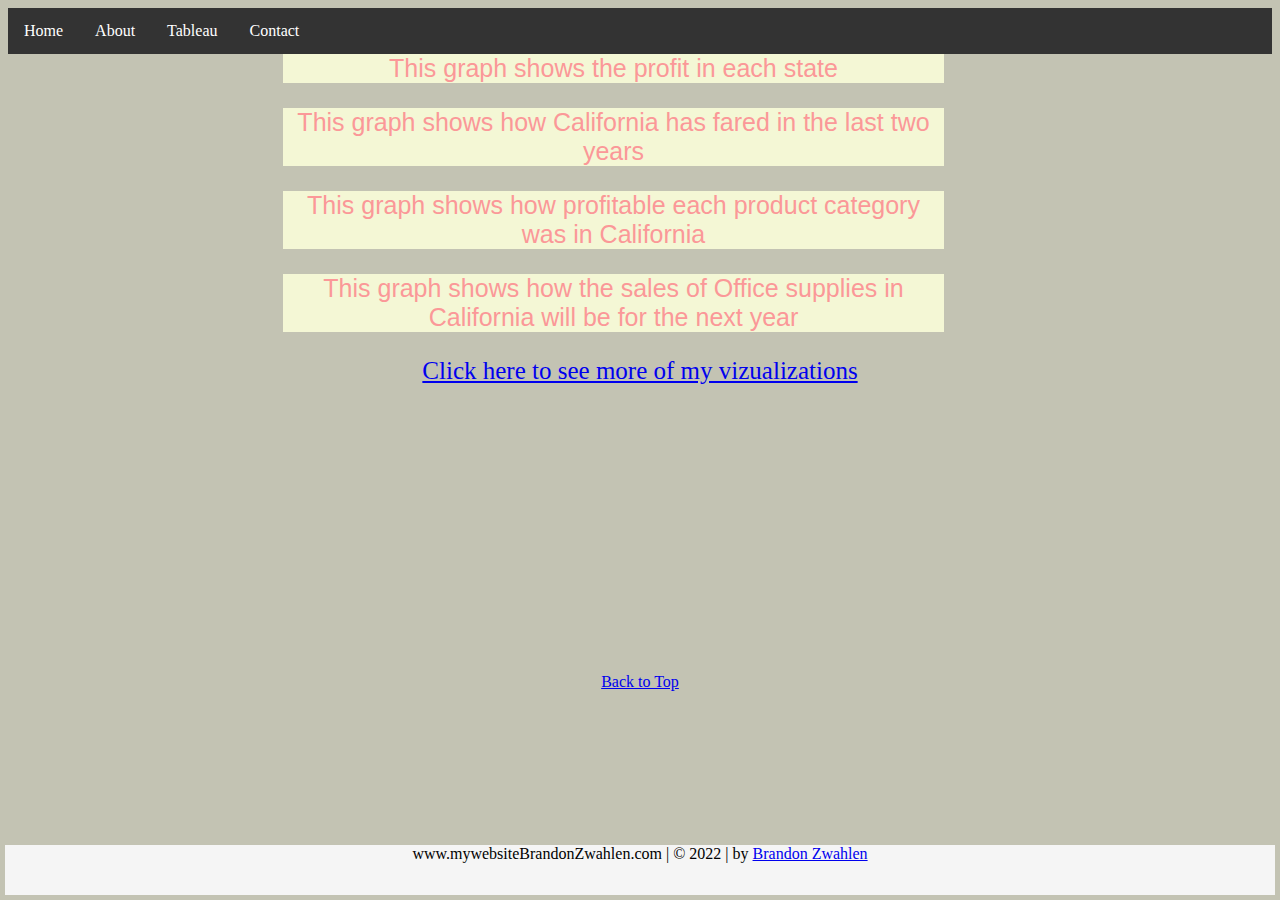
<file: html/Tableau.html>
<!-- Brandon Zwahlen 4/14/2022 -->
<!DOCTYPE html>
<html lang="en">
<head>
    <meta charset="UTF-8">
    <meta http-equiv="X-UA-Compatible" content="IE=edge">
    <meta name="viewport" content="width=device-width, initial-scale=1.0">
    <title>Brandon Zwahlen - Tableau</title>
    <link href="../styles/bootstyles.css" rel="stylesheet">
</head>
<body>
    <div class="Navigation">
        <ul>
            <li><a class="active" href="../index.html">Home</a></li>
            <li><a href="about.html">About</a></li>
            <li><a href="#">Tableau</a></li>
            <li><a href="contact.html">Contact</a></li>
        </ul>
    </div>
    <div class="Tableau">
        <div class="resize-graphic">
            <div class='tableauPlaceholder' id='viz1649823689348' style='position: relative'><noscript><a href='#'><img alt='Sheet 1 ' src='https:&#47;&#47;public.tableau.com&#47;static&#47;images&#47;NN&#47;NNKPCRYTD&#47;1_rss.png' style='border: none' /></a></noscript><object class='tableauViz'  style='display:none;'><param name='host_url' value='https%3A%2F%2Fpublic.tableau.com%2F' /> <param name='embed_code_version' value='3' /> <param name='path' value='shared&#47;NNKPCRYTD' /> <param name='toolbar' value='yes' /><param name='static_image' value='https:&#47;&#47;public.tableau.com&#47;static&#47;images&#47;NN&#47;NNKPCRYTD&#47;1.png' /> <param name='animate_transition' value='yes' /><param name='display_static_image' value='yes' /><param name='display_spinner' value='yes' /><param name='display_overlay' value='yes' /><param name='display_count' value='yes' /><param name='language' value='en-US' /></object></div>                <script type='text/javascript'>                    var divElement = document.getElementById('viz1649823689348');                    var vizElement = divElement.getElementsByTagName('object')[0];                    vizElement.style.width='100%';vizElement.style.height=(divElement.offsetWidth*0.75)+'px';                    var scriptElement = document.createElement('script');                    scriptElement.src = 'https://public.tableau.com/javascripts/api/viz_v1.js';                    vizElement.parentNode.insertBefore(scriptElement, vizElement);                </script>        
        </div>
        <p class="caption" >This graph shows the profit in each state</p>
        <div class="resize-graphic">
            <div class='tableauPlaceholder' id='viz1649826072931' style='position: relative'><noscript><a href='#'><img alt='Sheet 2 ' src='https:&#47;&#47;public.tableau.com&#47;static&#47;images&#47;St&#47;StatesProfits_16498232348340&#47;Sheet2&#47;1_rss.png' style='border: none' /></a></noscript><object class='tableauViz'  style='display:none;'><param name='host_url' value='https%3A%2F%2Fpublic.tableau.com%2F' /> <param name='embed_code_version' value='3' /> <param name='site_root' value='' /><param name='name' value='StatesProfits_16498232348340&#47;Sheet2' /><param name='tabs' value='no' /><param name='toolbar' value='yes' /><param name='static_image' value='https:&#47;&#47;public.tableau.com&#47;static&#47;images&#47;St&#47;StatesProfits_16498232348340&#47;Sheet2&#47;1.png' /> <param name='animate_transition' value='yes' /><param name='display_static_image' value='yes' /><param name='display_spinner' value='yes' /><param name='display_overlay' value='yes' /><param name='display_count' value='yes' /><param name='language' value='en-US' /></object></div>                <script type='text/javascript'>                    var divElement = document.getElementById('viz1649826072931');                    var vizElement = divElement.getElementsByTagName('object')[0];                    vizElement.style.width='100%';vizElement.style.height=(divElement.offsetWidth*0.75)+'px';                    var scriptElement = document.createElement('script');                    scriptElement.src = 'https://public.tableau.com/javascripts/api/viz_v1.js';                    vizElement.parentNode.insertBefore(scriptElement, vizElement);                </script>       
        </div>
        <p class="caption">This graph shows how California has fared in the last two years</p>
        <div class="resize-graphic">
            <div class='tableauPlaceholder' id='viz1649960256891' style='position: relative'><noscript><a href='#'><img alt='Sheet 3 ' src='https:&#47;&#47;public.tableau.com&#47;static&#47;images&#47;St&#47;StatesProfits_16498232348340&#47;Sheet3&#47;1_rss.png' style='border: none' /></a></noscript><object class='tableauViz'  style='display:none;'><param name='host_url' value='https%3A%2F%2Fpublic.tableau.com%2F' /> <param name='embed_code_version' value='3' /> <param name='site_root' value='' /><param name='name' value='StatesProfits_16498232348340&#47;Sheet3' /><param name='tabs' value='no' /><param name='toolbar' value='yes' /><param name='static_image' value='https:&#47;&#47;public.tableau.com&#47;static&#47;images&#47;St&#47;StatesProfits_16498232348340&#47;Sheet3&#47;1.png' /> <param name='animate_transition' value='yes' /><param name='display_static_image' value='yes' /><param name='display_spinner' value='yes' /><param name='display_overlay' value='yes' /><param name='display_count' value='yes' /><param name='language' value='en-US' /></object></div>                <script type='text/javascript'>                    var divElement = document.getElementById('viz1649960256891');                    var vizElement = divElement.getElementsByTagName('object')[0];                    vizElement.style.width='100%';vizElement.style.height=(divElement.offsetWidth*0.75)+'px';                    var scriptElement = document.createElement('script');                    scriptElement.src = 'https://public.tableau.com/javascripts/api/viz_v1.js';                    vizElement.parentNode.insertBefore(scriptElement, vizElement);                </script>        </div>
        <p class="caption">This graph shows how profitable each product category was in California</p>
        <div class="resize-graphic">
            <div class='tableauPlaceholder' id='viz1649962209106' style='position: relative'><noscript><a href='#'><img alt='Sheet 1 ' src='https:&#47;&#47;public.tableau.com&#47;static&#47;images&#47;We&#47;WebDevTableau_16499622032070&#47;Sheet1&#47;1_rss.png' style='border: none' /></a></noscript><object class='tableauViz'  style='display:none;'><param name='host_url' value='https%3A%2F%2Fpublic.tableau.com%2F' /> <param name='embed_code_version' value='3' /> <param name='site_root' value='' /><param name='name' value='WebDevTableau_16499622032070&#47;Sheet1' /><param name='tabs' value='no' /><param name='toolbar' value='yes' /><param name='static_image' value='https:&#47;&#47;public.tableau.com&#47;static&#47;images&#47;We&#47;WebDevTableau_16499622032070&#47;Sheet1&#47;1.png' /> <param name='animate_transition' value='yes' /><param name='display_static_image' value='yes' /><param name='display_spinner' value='yes' /><param name='display_overlay' value='yes' /><param name='display_count' value='yes' /><param name='language' value='en-US' /><param name='filter' value='publish=yes' /></object></div>                <script type='text/javascript'>                    var divElement = document.getElementById('viz1649962209106');                    var vizElement = divElement.getElementsByTagName('object')[0];                    vizElement.style.width='100%';vizElement.style.height=(divElement.offsetWidth*0.75)+'px';                    var scriptElement = document.createElement('script');                    scriptElement.src = 'https://public.tableau.com/javascripts/api/viz_v1.js';                    vizElement.parentNode.insertBefore(scriptElement, vizElement);                </script>
        </div>
        <p class="caption">This graph shows how the sales of Office supplies in California will be for the next year</p>
        <div style="text-align: center; font-size: 25px;">
            <a href="https://public.tableau.com/app/profile/brandon.zwahlen#!/">Click here to see more of my vizualizations</a>
        </div>
    </div>
    <p>&nbsp;</p><p>&nbsp;</p><p>&nbsp;</p><p>&nbsp;</p><p>&nbsp;</p><p>&nbsp;</p><p>&nbsp;</p><p>&nbsp;</p>
    <div style="text-align: center;">
        <a href="#top">Back to Top</a>
    </div>
    <p>&nbsp;</p><p>&nbsp;</p>
    <div class="Footer">
        www.mywebsiteBrandonZwahlen.com | &copy; 2022 | by <a href="https://www.instagram.com/_bzwahlen/">Brandon Zwahlen</a>
    </div>
</body>
</html>
</file>
<file: styles/bootstyles.css>
body {
  background-color: rgb(195, 195, 179);
}
ul{
    list-style-type: none;
    margin: 0;
    padding: 0;
    overflow: hidden;
    background-color: #333;
}
  li{
    float: left;
  }
  
 li a{
    display: block;
    color: white;
    text-align: center;
    padding: 14px 16px;
    text-decoration: none;
  }
  
  li a:hover{
    background-color: #111;
  } 
.Tableau {
  top: 114px;
  bottom: 64px;
  right: 114px;
  left: 114px;
  
}
.resize-graphic{
  margin-top:0;
  width: 900px;
  padding-left: 275px;
}
.caption {
  color: rgb(251, 152, 152);
  text-align: center;
  background-color: rgb(244, 247, 213);
  margin-top: 0px;
  margin-right: 328px;
  margin-left: 275px;
  font-family: 'Gill Sans', 'Gill Sans MT', Calibri, 'Trebuchet MS', sans-serif;
  font-size: 25px;
}
.Footer {
  bottom: 5px;
  height: 50px;
  left: 5px;
  right:5px;
  color: black;
  text-align: center;
  position: fixed;
  font-family: Georgia, 'Times New Roman', Times, serif;
  background-color: whitesmoke;

}
</file>
